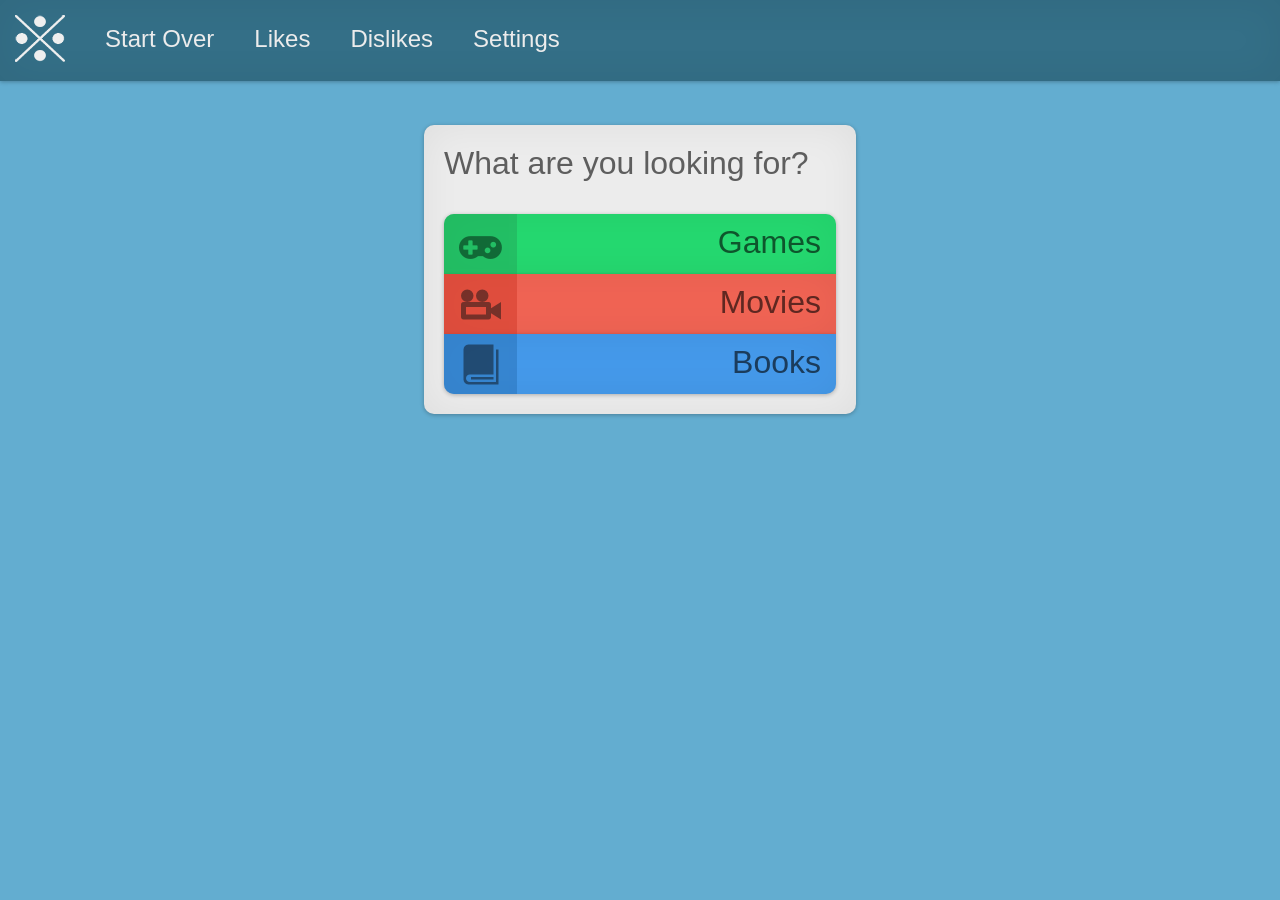
<file: index.html>
<!DOCTYPE html>

<html>
	<head>
		<title></title>
		<meta name='viewport' content="width=device-width, initial-scale=1.0, maximum-scale=1.0, user-scalable=no" />
		<meta name='apple-mobile-web-app-capable' content='yes' />
		<meta charset='utf-8' />
		<link rel='stylesheet' href='css/styles.css' />
		
		<script>
			$(document).ready(function{
				/*$('#suggestion').cycle({ 
				fx:      'scrollLeft', 
				next:   '.front', 
				timeout:  0, 
				easing:  'easeInOutBack' 
				});
				*/
				
				$(function(){
					window.myFlux = new flux.slider('.front');
				});
			});
		</script>
		
	</head>

	<body>
		<nav class='subtleShadow'>
			<ul>
				<li><a href='./'><img id='logo' src='i/logo.png' alt='Jestr' /></a></li>
				<li><a href='./'>Start Over</a></li>
				<li><a href='./likes'>Likes</a></li>
				<li><a href='./dislikes'>Dislikes</a></li>
				<li><a href='./settings'>Settings</a></li>
				<div class='clear'></div>
			</ul>
		</nav>

		<div id='mediaSelectContainer' class='subtleShadow'>
			<p class='question'>What are you looking for?</p>

			<div class='mediaSelectWrapper'>
				<div class='mediaSelectInner games subtleShadow'>
					<div class='mediaSelectIcon'>
						g
					</div>

					<div class='mediaSelectName'>
						Games
					</div>

					<div class='clear'></div>
				</div>
			</div>

			<div class='mediaSelectWrapper'>
				<div class='mediaSelectInner movies subtleShadow'>
					<div class='mediaSelectIcon'>
						m
					</div>

					<div class='mediaSelectName'>
						Movies
					</div>

					<div class='clear'></div>
				</div>
			</div>

			<div class='mediaSelectWrapper'>
				<div class='mediaSelectInner books subtleShadow'>
					<div class='mediaSelectIcon'>
						b
					</div>

					<div class='mediaSelectName'>
						Books
					</div>

					<div class='clear'></div>
				</div>
			</div>
		</div>

		<div id='searchContainer' class='subtleShadow'>
			<div id='searchWrapper'><input type='text' id='search' placeholder='Search for something...' /></div>
			<div id='searchButtonWrapper'>
				<div id='searchButton' class='subtleShadow'>
					<span id='searchText'>Search</span>
				</div>
			</div>
		</div>

		<div id='suggestionContainer'>
			<div id='dislikeWrapper'>
				<div id='dislike' class='subtleShadow'>
				    <p>d</p>
				</div>
			</div>

			<div id='suggestionWrapper'>
				<div class='flip-container'>
					<div id='suggestion' class='flipper'>
						<div class='front'>
							<img src='i/wilfred.jpg' class='subtleShadow' id='wilfred'/>
							<img src='i/ironman.jpg' class='subtleShadow' />
						    <div class='suggestionText'>
			    			    <div class='suggestionTextInner'>
									<p>
				    			        <i>Wilfred</i> is a show about Ryan and Wilfred. Everyone else sees Wilfred as just a dog,
				    			        but Ryan sees an Australian bloke in a cheap dog suit.
									</p>
			    			    </div>
						    </div>
						</div>

						<div class='back subtleShadow'>
							<div class='moreInfoTextInner'>
								<h3>Wilfred (US)</h3>

								<p>
									<i>Wilfred</i> is a half-hour, live-action comedy about 'Ryan,' a young man
									struggling to make his way in the world until he forms a unique friendship
									with 'Wilfred,' his neighbor’s canine pet. Everyone else sees Wilfred as
									just a dog, but Ryan sees a crude and somewhat surly, yet irrepressibly
									brave and honest Australian bloke in a cheap dog suit.
								</p>

								<p>
									While leading him through a series of comedic and existential
									adventures, Wilfred the dog shows Ryan the man how to overcome
									his fears and joyfully embrace the unpredictability and insanity
									of the world around him.
								</p>
							</div>
						</div>
					</div>
				</div>

				<div class='clear'></div>
			</div>

			<div id='likeWrapper'>
				<div id='like' class='subtleShadow'>
				    <p>u</p>
				</div>
			</div>

			<div class='clear'></div>
		</div>

		<script type='text/javascript' src='//ajax.googleapis.com/ajax/libs/jquery/2.0.3/jquery.min.js'></script>
		<script>window.jQuery || document.write('<script src="js/jquery.min.js"><\/script>')
			
		</script>
		
		
		<script src='js/main.js'></script>
		<script src='js/jquery.cycle.js'></script>
		
	</body>
</html>
</file>
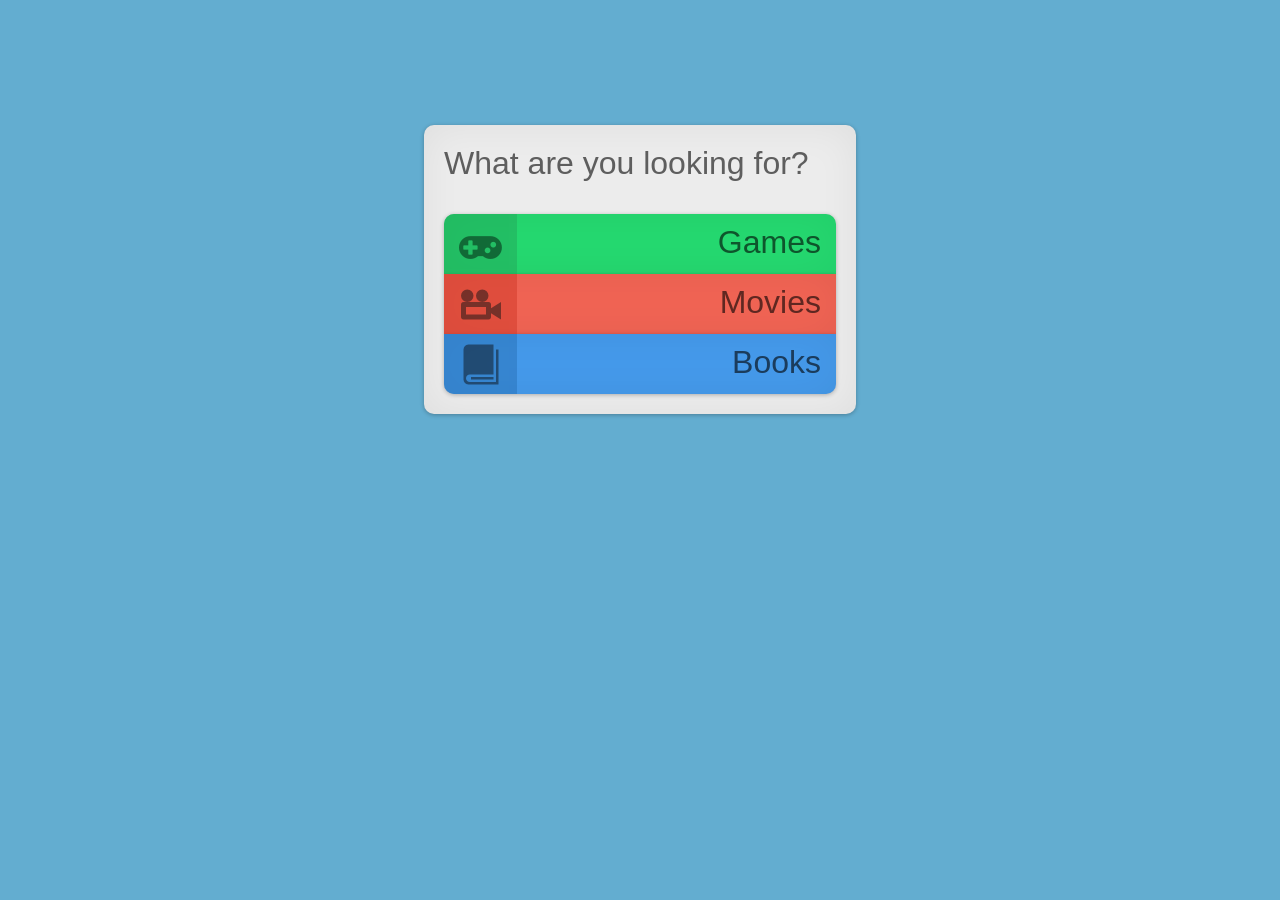
<file: media-select.html>
<!DOCTYPE html>

<html>
	<head>
		<title></title>
		<meta name='viewport' content="width=device-width, initial-scale=1.0, maximum-scale=1.0, user-scalable=no" />
		<meta name='apple-mobile-web-app-capable' content='yes' />
		<meta charset='utf-8' />
		<link rel='stylesheet' href='css/styles.css' />
	</head>
	
	<body>
		<div id='mediaSelectContainer' class='subtleShadow'>
		    <p class='question'>What are you looking for?</p>
		    
			<div class='mediaSelectWrapper'>
			    <div class='mediaSelectInner games subtleShadow'>
    			    <div class='mediaSelectIcon'>
    			        g
    			    </div>
    			    
    			    <div class='mediaSelectName'>
    			        Games
    			    </div>
    			    
    			    <div class='clear'></div>
			    </div>
			</div>
			
			<div class='mediaSelectWrapper'>
			    <div class='mediaSelectInner movies subtleShadow'>
    			    <div class='mediaSelectIcon'>
    			        m
    			    </div>
    			    
    			    <div class='mediaSelectName'>
    			        Movies
    			    </div>
    			    
    			    <div class='clear'></div>
			    </div>
			</div>
			
			<div class='mediaSelectWrapper'>
			    <div class='mediaSelectInner books subtleShadow'>
    			    <div class='mediaSelectIcon'>
    			        b
    			    </div>
    			    
    			    <div class='mediaSelectName'>
    			        Books
    			    </div>
    			    
    			    <div class='clear'></div>
			    </div>
			</div>
		</div>
		
		<script type='text/javascript' src='//ajax.googleapis.com/ajax/libs/jquery/2.0.3/jquery.min.js'></script>
		<script>window.jQuery || document.write('<script src="js/jquery.min.js"><\/script>')</script>
		<script src='js/main.js'></script>
	</body>
</html>
</file>
<file: css/styles.css>
@font-face {
	font-family: 'icons';
	src:url('fonts/icons.eot?tkzdvy');
	src:url('fonts/icons.eot?#iefixtkzdvy') format('embedded-opentype'),
		url('fonts/icons.woff?tkzdvy') format('woff'),
		url('fonts/icons.ttf?tkzdvy') format('truetype'),
		url('fonts/icons.svg?tkzdvy#icons') format('svg');
	font-weight: normal;
	font-style: normal;
}

[class^="icon-"], [class*=" icon-"] {
	font-family: 'icons';
	speak: none;
	font-style: normal;
	font-weight: normal;
	font-variant: normal;
	text-transform: none;
	line-height: 1;

	/* Better Font Rendering =========== */
	-webkit-font-smoothing: antialiased;
	-moz-osx-font-smoothing: grayscale;
}

* {
    box-sizing: border-box;
}

body {
    background-color: #63add0;
    font-family: 'Helvetica Neue', Helvetica, sans-serif;
    font-weight: 300;
}

nav {
	background-color: #346f87;
	position: absolute;
	top: 0;
	left: 0;
	width: 100%;
}

nav ul {
	margin: 15px 0px;
	padding-left: 15px;
}

nav ul li {
	display: inline-block;
	cursor: pointer;
	float: left;
	margin-right: 40px;
}

nav ul li:not(:first-child) {
	font-size: 1.5em;
	margin-top: 10px;
}

nav ul li:not(:first-child) a {
	color: #ececec;
	text-decoration: none;
}

nav ul li:not(:first-child) a:hover {
	color: #2ecc71;
}

#logo:hover {
	animation: spin 3s infinite;

	-webkit-animation: spin 3s infinite;
}

@keyframes spin {
	100% {
		transform: rotateZ(360deg);
	}
}

@-webkit-keyframes spin {
	100% {
		-webkit-transform: rotateZ(360deg);
	}
}

.subtleShadow {
    -webkit-box-shadow: 0 1px 4px rgba(0, 0, 0, 0.27), 0 0 40px rgba(0, 0, 0, 0.06) inset;
    -moz-box-shadow: 0 1px 4px rgba(0, 0, 0, 0.27), 0 0 40px rgba(0, 0, 0, 0.06) inset;
    box-shadow: 0 1px 4px rgba(0, 0, 0, 0.27), 0 0 40px rgba(0, 0, 0, 0.06) inset;
}

.clear {
    clear: both;
}

#suggestionContainer {
    width: 75%;
	min-width: 738px;
    margin-left: auto;
    margin-right: auto;
	margin-top: 125px;
	display: none;
	opacity: 0;
}

#dislike, #like {
    width: 125px;
    height: 125px;
	border-radius: 50%;
    font-family: icons;
    font-size: 3em;
    text-align: center;
	margin-top: 100px;
    cursor: pointer;
}

#dislike p, #like p {
    margin: 0;
    padding: 0;
    opacity: 0.5;
}

#dislike, #like, #suggestion {
    float: left;
}

#dislikeWrapper {
	float: left;
	width: 20%
}

#likeWrapper {
	float: right;
	width: 20%;
}

#dislike {
    background-color: #e74c3c;
	float: left;
	padding-top: 42px;
}

#suggestionWrapper {
	width: 60%;
	float: left;
}

#suggestion {
    width: 100%;
	float: left;
}

#suggestion img {
	width: 100%;
	border-radius: 10px;
}

.suggestionText {
    width: 100%;
    height: 100%;
    position: relative;
	margin-top: -3px;
}

.suggestionTextInner {
    background-color: rgba(0, 0, 0, 0.5);
	position: absolute;
	bottom: 0;
	margin: 0;
	padding: 0 15px;
	color: #f7f7f7;

	border-radius: 0px 0px 10px 10px;
}

.moreInfoTextInner {
	float: left;
}

.clickForInfo {
	padding-bottom: 15px;
	float: right;
	font-size: 1.25em;
	color: white;
}

#like {
    background-color: #2ecc71;
	float: right;
	padding-top: 37px;
}

#dislike:hover p {
	animation: bounceDown 1s infinite;

	-webkit-animation: bounceDown 1s infinite;
}

#like:hover p {
	animation: bounceUp 1s infinite;

	-webkit-animation: bounceUp 1s infinite;
}

@keyframes bounceUp {
	50% {
		transform: translateY(-10%);
	}
}

@-webkit-keyframes bounceUp {
	50% {
		-webkit-transform: translateY(-10%);
	}
}


@keyframes bounceDown {
	50% {
		transform: translateY(10%);
	}
}

@-webkit-keyframes bounceDown {
	50% {
		-webkit-transform: translateY(10%);
	}
}

/* media select stuff */

#mediaSelectContainer {
    background-color: #ececec;
    width: 432px;
    margin-top: 125px;
    margin-left: auto;
    margin-right: auto;
    padding: 20px;
	border-radius: 10px;
}

.question {
    margin-top: 0;
    font-size: 2em;
    font-weight: 500;
    opacity: 0.6;
}

.mediaSelectWrapper {
    width: 100%;
    height: 60px;
    padding-top: 10px;
    padding-bottom: 10px;
    cursor: pointer;

    transition-property: all;
    transition-duration: 0.5s;
}

.mediaSelectWrapper.show {
    padding-top: 0px;
    padding-bottom: 0px;

    transition-property: all;
    transition-duration: 0.15s;
}

.mediaSelectWrapper.shrink {
    padding-top: 10px;
    padding-bottom: 10px;

    transition-property: all;
    transition-duration: 0.15s;
}

.mediaSelectInner {
    width: 95%;
    height: 100%;
    margin-left: auto;
    margin-right: auto;
    opacity: 0;

    transition-property: all;
	transition-duration: 0.5s;
}

.mediaSelectInner.show {
    opacity: 1;
    width: 100%;

    transition-property: all;
    transition-duration: 0.15s;
}

.mediaSelectInner.shrink {
    width: 95%;

    transition-property: all;
    transition-duration: 0.15s;
}

.mediaSelectIcon {
    float: left;
    font-family: icons;

    padding-left: 15px;
    padding-right: 15px;

    text-align: center;
    height: 100%;

    width: 56px;

    opacity: 0;
    padding-top: 5px;
    font-size: 1.5em;

    transition-property: all;
    transition-duration: 0.5s;
}

.mediaSelectIcon.show {
    padding-top: 10px;
    font-size: 2.5em;
    width: 73px;
    opacity: 0.5;

    transition-property: all;
    transition-duration: 0.15s;
}

.mediaSelectIcon.shrink {
    padding-top: 5px;
    font-size: 1.5em;
    width: 56px;

    transition-property: all;
    transition-duration: 0.15s;
}

.mediaSelectName {
    float: right;
    font-weight: 500;
    margin: 0;
    margin-right: 15px;

    opacity: 0;
    padding-top: 5px;
    font-size: 1em;

    transition-property: all;
    transition-duration: 0.5s;
}

.mediaSelectName.show {
    padding-top: 10px;
    font-size: 2em;
    opacity: 0.6;

    transition-property: all;
    transition-duration: 0.15s;
}

.mediaSelectName.shrink {
    padding-top: 5px;
    font-size: 1.25em;

    transition-property: all;
    transition-duration: 0.15s;
}

.games {
    background-color: #25d970;
	border-radius: 10px 10px 0px 0px;
}

.games div.mediaSelectIcon {
    background-color: #22a75a;
	border-radius: 10px 0px 0px 0px;
}

.movies {
    background-color: #f16454;
}

.movies div.mediaSelectIcon {
    background-color: #d13928;
}

.books {
    background-color: #459aeb;
	border-radius: 0px 0px 10px 10px;
}

.books div.mediaSelectIcon {
    background-color: #2973b8;
	border-radius: 0px 0px 0px 10px;
}

/* search stuff */

#searchContainer {
	width: 432px;
	margin-top: 125px;
	margin-left: auto;
	margin-right: auto;
	display: none;
	opacity: 0;
	background-color: #ececec;
	padding: 30px;
	border-radius: 10px;
}

#searchWrapper {
	width: 100%;
}

#search {
	width: 100%;
	height: 50px;
	font-size: 2em;
	border-radius: 10px;
	border: 1px solid lightgray;
	-webkit-appearance: none;
	padding: 0px 5px;
}

#searchButtonWrapper {
	width: 100%;
	height: 59px;

	margin-top: 25px;

	transition-property: all;
	transition-duration: 0.05s;
}

#searchButtonWrapper.shrink {
	padding-top: 5px;

	transition-property: all;
	transition-duration: 0.05s;
}

#searchButton {
	width: 100%;
	font-size: 2em;
	text-align: center;
	background-color: #25d970;
	cursor: pointer;
	border-radius: 10px;

	margin-left: auto;
	margin-right: auto;

	padding-top: 10px;
	padding-bottom: 10px;

	transition-property: all;
	transition-duration: 0.05s;
}

#searchButton.shrink {
	width: 95%;
	height: 95%;
	padding-top: 5px;

	transition-property: all;
	transition-duration: 0.05s;
}

#searchText {
	font-weight: 500;
	opacity: 0.6;

	transition-property: all;
	transition-duration: 0.05s;
}

#searchText.shrink {
	font-size: 0.95em;

	transition-property: all;
	transition-duration: 0.05s;
}

/* entire container, keeps perspective */
.flip-container {
	perspective: 1000;
	-webkit-perspective: 1000;
}

.frontPeek {
	transform: rotateY(10deg);
	-webkit-transform: rotateY(10deg);
}

.backPeek {
	transform: rotateY(170deg);
	-webkit-transform: rotateY(170deg);
}

.flip {
	transform: rotateY(180deg);
	-webkit-transform: rotateY(180deg);
}

/* flip speed goes here */
.flipper {
	cursor: pointer;

	transition: 0.6s;
	transform-style: preserve-3d;

	-webkit-transition: 0.6s;
	-webkit-transform-style: preserve-3d;

	position: relative;
}

/* hide back of pane during swap */
.front, .back {
	backface-visibility: hidden;
	-webkit-backface-visibility: hidden;

	position: absolute;
	top: 0;
	left: 0;
}

/* front pane, placed above back */
.front {
	z-index: 2;
}

/* back, initially hidden pane */
.back {
	background-color: #ececec;
	padding: 0 15px;
	border-radius: 10px;

	transform: rotateY(180deg);
	-webkit-transform: rotateY(180deg);
}
</file>
